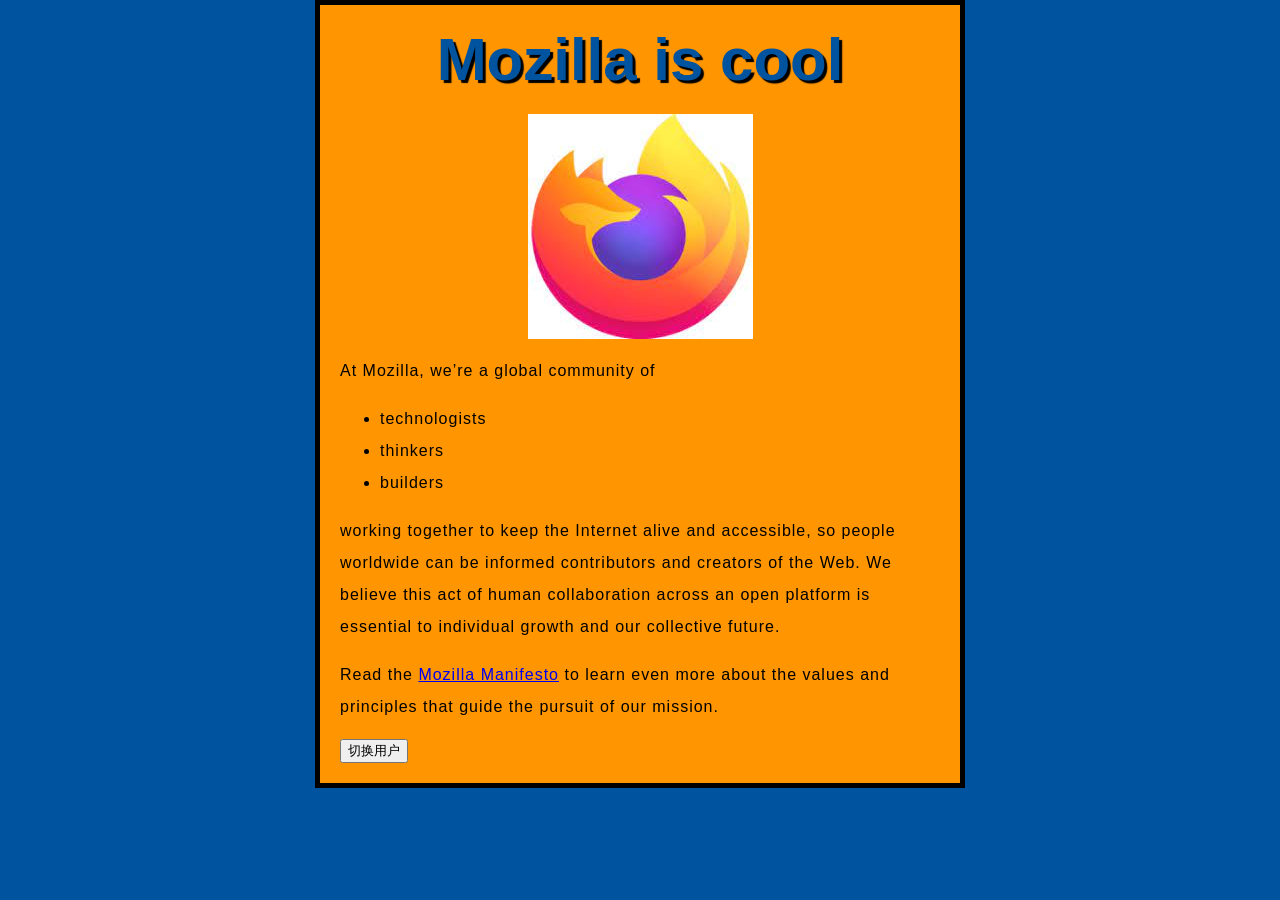
<file: day02/index.html>
<!DOCTYPE html>
<html>
  <head>
    <meta charset="utf-8">
    <title>My test page</title>
    <link href="styles/style.css" rel="stylesheet" />
  </head>
  <body>
    

    <script src="scripts/main.js" defer></script>

    <h1>Mozilla is cool</h1>
    <img src="images/firefox-icon.png" alt="The Firefox logo: a flaming fox surrounding the Earth.">
    <p>At Mozilla, we’re a global community of</p>

    <ul> <!-- changed to list in the tutorial -->
      <li>technologists</li>
      <li>thinkers</li>
      <li>builders</li>
    </ul>

    <p>working together to keep the Internet alive and accessible, so people worldwide can be informed contributors and creators of the Web. 
      We believe this act of human collaboration across an open platform is essential to individual growth and our collective future.</p>

    <p>Read the <a href="https://www.mozilla.org/en-US/about/manifesto/">Mozilla Manifesto</a> 
      to learn even more about the values and principles that guide the pursuit of our mission.</p>

      <button>切换用户</button>
  </body>
</html>
</file>
<file: day02/styles/style.css>
html {
    font-size: 10px;
    font-family: 'Open Sans', sans-serif;
  }
  
  
  h1 {
    font-size: 60px;
    text-align: center;
  }
  
  p, li {
    font-size: 16px;
    line-height: 2;
    letter-spacing: 1px;
  }
  
  
  html {
    background-color: #00539F;
  }
  
  body {
    width: 600px;
    margin: 0 auto;
    background-color: #FF9500;
    padding: 0 20px 20px 20px;
    border: 5px solid black;
  }
  
  h1 {
    margin: 0;
    padding: 20px 0;
    color: #00539F;
    text-shadow: 3px 3px 1px black;
  }
  
  img {
    display: block;
    margin: 0 auto;
  }
</file>
